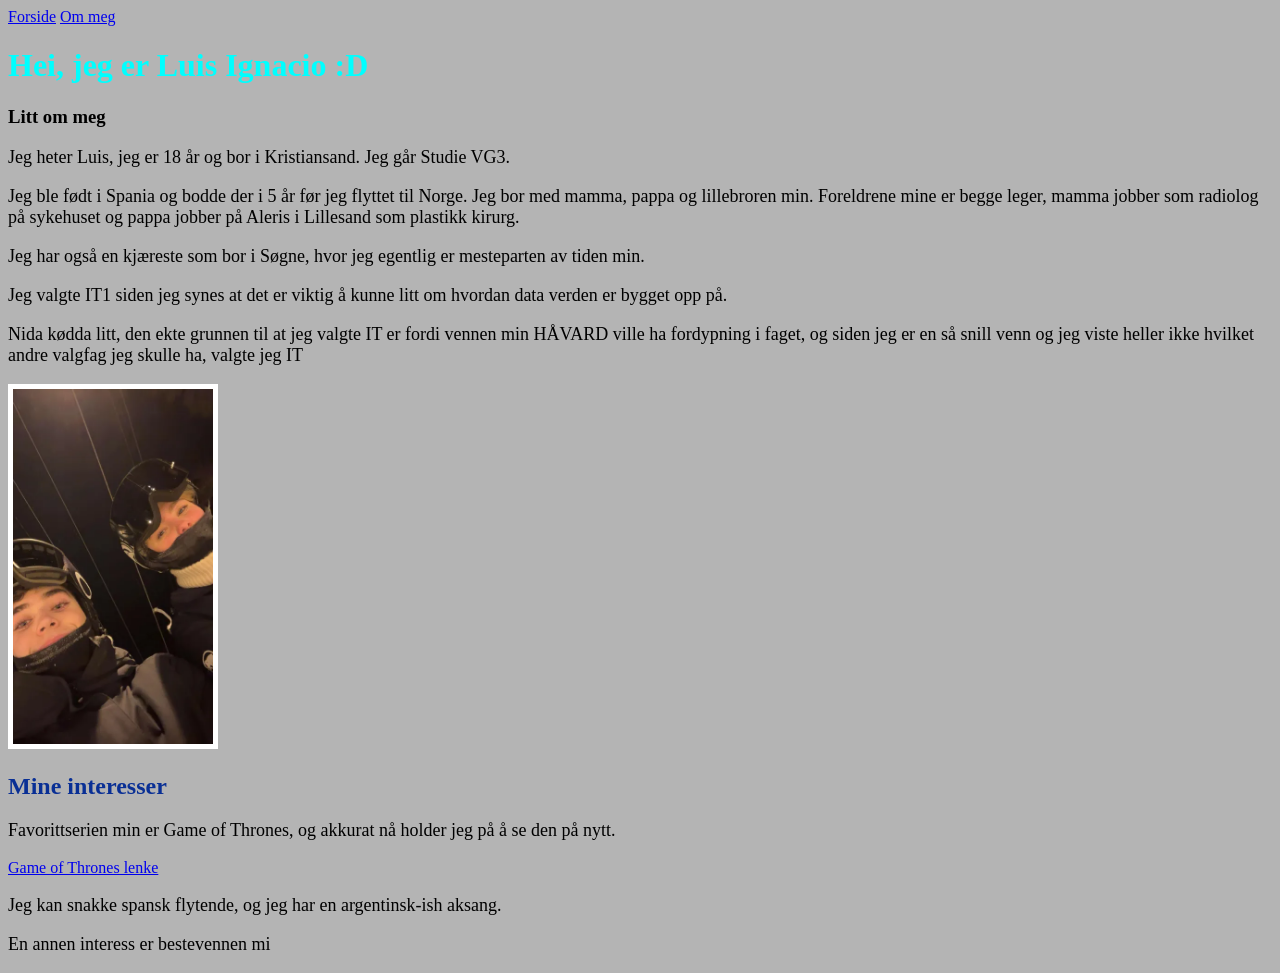
<file: index.html>
<!DOCTYPE html>
<html lang="no">
<head>
    <meta charset="UTF-8">
    <meta name="viewport" content="width=device-width, initial-scale=1.0">

    <title>Min nettside</title>

    <link rel="stylesheet" href="stilark.css">
</head>

<body>

    <!-- Lenker til andre sider -->
     <a href="index.html">Forside</a>
    <a href="om.meg.html">Om meg</a>

    <h1>Hei, jeg er Luis Ignacio :D</h1>
    <h3>Litt om meg</h3>

    <p>
        Jeg heter Luis, jeg er 18 år og bor i Kristiansand.
        Jeg går Studie VG3.
    
    </p>

    <p>
        Jeg ble født i Spania og bodde der i 5 år før jeg flyttet til Norge.
        Jeg bor med mamma, pappa og lillebroren min.
        Foreldrene mine er begge leger, mamma jobber som radiolog på sykehuset og pappa jobber på Aleris i Lillesand som plastikk kirurg.
    </p>

    <p>
        Jeg har også en kjæreste som bor i Søgne,
        hvor jeg egentlig er mesteparten av tiden min.
    </p>
    <p>Jeg valgte IT1 siden jeg synes at det er viktig å kunne litt om hvordan data verden er bygget opp på.</p>
    <p>Nida kødda litt, den ekte grunnen til at jeg valgte IT er fordi vennen min HÅVARD ville ha fordypning i faget, og siden jeg er en så snill venn og jeg viste heller ikke hvilket andre valgfag jeg skulle ha, valgte jeg IT</p>

<!-- Lenker til et bilde-->
<img src="Machecha.jpg" class="liten">

    <h2>Mine interesser</h2>

    <p>
        Favorittserien min er Game of Thrones,
        og akkurat nå holder jeg på å se den på nytt.
    </p>
<a href="https://play.hbomax.com/video/watch/21ed7c55-8b93-422a-93fc-db8913ff57d5" target="_blank">Game of Thrones lenke</a>
    <p>
        Jeg kan snakke spansk flytende,
        og jeg har en argentinsk-ish aksang.
    </p>
    <p>En annen interess er bestevennen mi
</file>
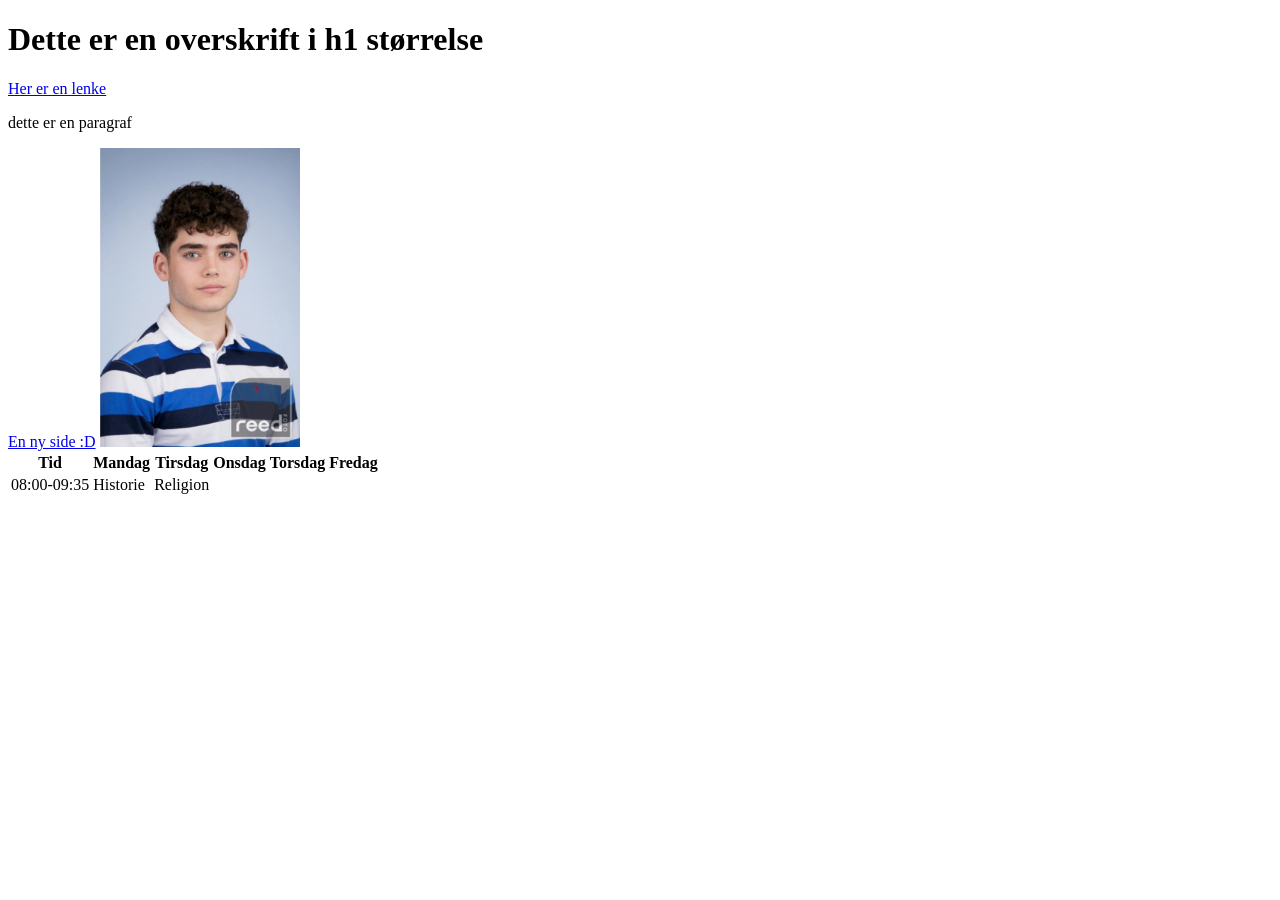
<file: lenker.html>
<!DOCTYPE html>
<html lang="en">
<head>
    <meta charset="UTF-8">
    <meta name="viewport" content="width=device-width, initial-scale=1.0">
    <title>Eirik</title>
</head>
<body>
    <h1>Dette er en overskrift i h1 størrelse</h1>
    <!-- legger  inn lenke til vg-->
     <a href="https://www.vg.no/" target="_blank">Her er en lenke</a>
     <p>dette er en paragraf</p>

     <!--lenke til en annen side-->
     <a href="index.html">En ny side :D</a>

     <img src="skolebilde.jpg" width="200px" alt="bilde av en person">

     <!--eks enkel tabell-->
     <table id="tbl">
        <tr>
            <th>Tid</th>
            <th>Mandag</th>
            <th>Tirsdag</th>
            <th>Onsdag</th>
            <th>Torsdag</th>
            <th>Fredag</th>
        </tr>
        <tr>
            <td>08:00-09:35</td>
            <td>Historie</td>
            <td>Religion</td>
        </tr>
     </table>
     
</body>
</html>
</file>
<file: stilark.css>
@charset "utf-8";

body {
    background-color: oklch(76.993% 0.00009 271.152);
}

h1 {
    color: aqua;
}

h2 {
    color: rgb(9, 47, 149);
}

p {
    font-size: 18px;
}   
.liten {
    width: 200px;
    border: 5px solid white;
}

.Tiny {
    width: 100px;
    border: 5px solid white;
}

a:hover {
    background-color: aqua;
}
#tbl{
    width:80%;
    margin:auto;
}
td,th {
    text-align: center;
    border: 2px solid rgb(9, 47, 149);
}
th:hover,td:hover{
    background-color: aqua;
}
</file>
